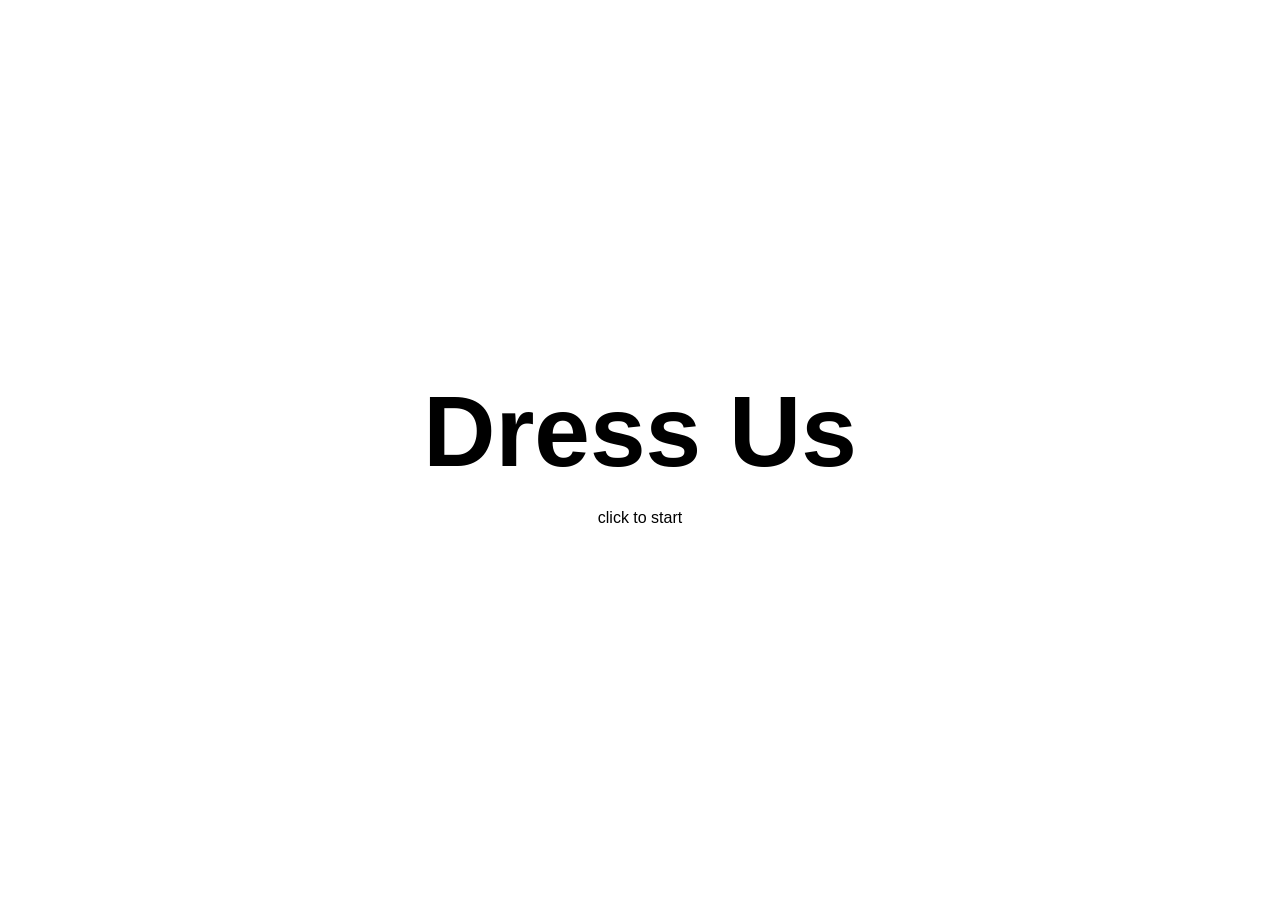
<file: dressing.html>
<!DOCTYPE html>
<html lang="en">
<head>
    <meta charset="UTF-8">
    <meta name="viewport" content="width=device-width, initial-scale=1.0">
    <title>Dress Us</title>
    <link rel="stylesheet" href="./style_dressing.css">
</head>
<body>
    <div class="start" id="start">
        <h1>Dress Us</h1>
        <p>click to start</p>
    </div>
    <div class="navbar">
        <h3>Sofia</h3>
        <button id="girl_hair_btn">
            <img src="./dress_img/hair_btn.png" alt="">
        </button>
        <button id="girl_top_btn">
            <img src="./dress_img/tshirt_btn.png" alt="">
        </button>
        <button id="girl_bott_btn">
            <img src="./dress_img/pants_btn.png" alt="">
        </button>
    </div>
    <main>
        <div class="heroes">
            <div class="people">
                <div class="shadow"></div>
                <img src="./dress_img/girl.png" alt="" class="girl">
                
                <img src="./dress_img/girl_bott1.png" alt="" class="girl" id="girl_bott">
                <img src="./dress_img/girl_top1.png" alt="" class="girl" id="girl_top">
                <img src="./dress_img/girl_hair1.png" alt="" class="girl" id="girl_hair">
                
            </div>
            <div class="people me">
                <div class="shadow"></div>
                <img src="./dress_img/boy.png" alt="" class="boy">
                
                <img src="./dress_img/boy_bott1.png" alt="" class="boy" id="boy_bott">
                <img src="./dress_img/boy_top1.png" alt="" class="boy" id="boy_top">
                <img src="./dress_img/boy_hair1.png" alt="" class="boy" id="boy_hair">
            </div>
        </div>
    </main>
    <div class="navbar">
        <h3>Taras</h3>
        <button id="boy_hair_btn">
            <img src="./dress_img/hair_btn.png" alt="">
        </button>
        <button id="boy_top_btn">
            <img src="./dress_img/tshirt_btn.png" alt="">
        </button>
        <button id="boy_bott_btn">
            <img src="./dress_img/pants_btn.png" alt="">
        </button>
    </div>

    <div class="popover">
        <div class="wrap">
            <div class="wrap_head">
                <h2 id="popover_title"></h2>
            </div>
            <div class="wrap_items"></div>
        </div>
    </div>

    <script src="./script_dressing.js"></script>
</body>
</html>
</file>
<file: style_dressing.css>
*{
    margin: 0;
    padding: 0;
    box-sizing: border-box;
    font-family:Arial, Helvetica, sans-serif;
}

body{
    display: flex;
    justify-content: space-between;
    background-image: url("./dress_img/room.png");
    background-position: bottom;
    background-size: cover;
    flex-wrap: wrap;
}
.start{
    width: 100%;
    height: 100vh;
    display: flex;
    justify-content: center;
    flex-direction:column;
    gap: 20px;
    align-items: center;
    background-color: rgb(255, 255, 255);
    position: fixed;
    z-index: 3;
    opacity: 1;
    transition: 1s;
    cursor: pointer;
}
h1{
    color: #000000;
    font-size: 100px;


}

h3{
    color: #fff;
    font-size: 30px;
}

.navbar{
    width: 15%;
    height: 100vh;
    background-color: #222222d2;
    backdrop-filter: blur(5px);
    display: flex;
    flex-direction: column;
    justify-content: center;
    align-items: center;
    gap: 40px;
}

button{
    width: 50px;
    height: 50px;
    border-radius: 50%;
    border: 4px solid #000000;
    background-color: #ffffff;
    display: flex;
    justify-content: center;
    align-items: center;
    transition: 0.5s;
}
button img{
    width: 60%;
    height: 60%;
    object-fit: cover;
}

button:hover{
    transform: scale(1.2);
    transition: 0.5s;
    cursor: pointer;
}

main{
    width: 60%;
    height: 100vh;
    display: flex;
    flex-direction: column;
    align-items: center;
    justify-content: center;
    gap: 50px;
}

.heroes{
    width: 80%;
    height: 60vh;
    display: flex;
    justify-content: space-between;
    align-items: center;
}

.people{
    width: 45%;
    max-width: 300px;
    height: 100%;
    position: relative;
}

.girl{
    width: 100%;
    height: 100%;
    position: absolute;
    object-fit: cover;
}

.boy{
    width: 100%;
    height: 100%;
    position: absolute;
    object-fit: cover;
}

.popover{
    position: absolute;
    background-color: rgba(0, 0, 0, 0.718);
    width: 100%;
    height: 100vh;
    display: none;
    justify-content: center;
    align-items: center;
    backdrop-filter: blur(5px);
    opacity: 0;
    transition: 0.5s;
}

.wrap{
    width: 70%;
    height: 70%;
    background-color: #fff;
    border-radius: 20px;
}

.wrap_head{
    width: 100%;
    height: 20%;
    display: flex;
    justify-content: center;
    align-items: center;
}

.wrap_items{
    height: 80%;
    display: flex;  
    justify-content: space-around;
    flex-wrap: wrap;
    overflow-y: auto;
    overflow-x: hidden;
}

.item{
    width: 250px;
    height: 30vh;
    margin: 10px;
    background: #fcffa8;
    background: radial-gradient(circle, rgba(252, 255, 168, 1) 0%, rgba(70, 252, 228, 0) 53%);
    cursor: pointer;
}

.shadow{
    width: 80%;
    height: 10vh;
    border-radius: 50%;
    background-color: rgba(0, 0, 0, 0.5);
    position: absolute;
    bottom: -15px;
    left: 15px;
}
</file>
